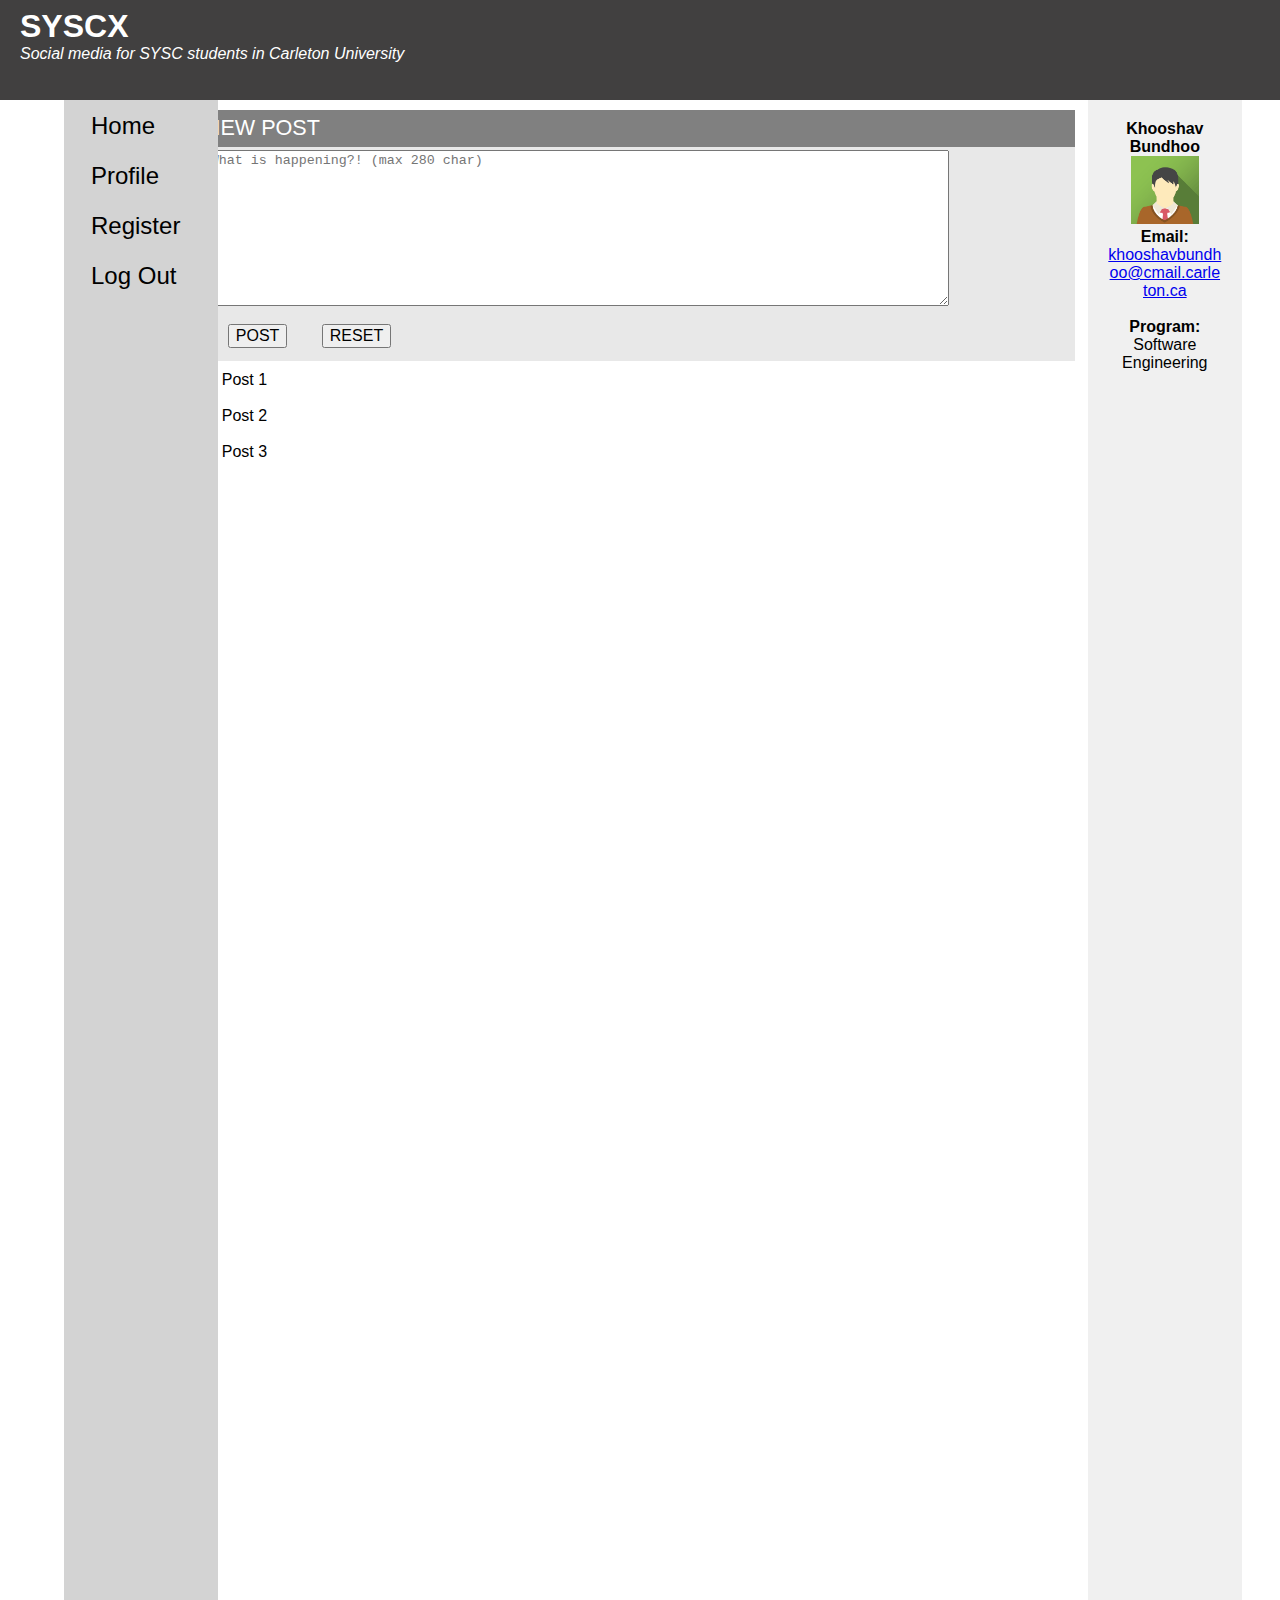
<file: Khooshav_Bundhoo_A01/index.html>
<!DOCTYPE html>
<html lang="en">

<head>
   <meta charset="utf-8">
   <title>Register on SYSCX</title>
   <link rel="stylesheet" href="assets/css/reset.css">
   <link rel="stylesheet" href="assets/css/style.css">
</head>

<body>
   <header>
      <h1><strong>SYSCX</strong></h1>
      <p>Social media for SYSC students in Carleton University</p>
   </header>
   <nav>
      <table>
         <tr>
            <td>
               <a href="index.html">Home</a>
            </td>
         </tr>
         <tr>
            <td>
               <a href="profile.html">Profile</a>
            </td>
         </tr>
         <tr>
            <td>
               <a href="register.html">Register</a>
            </td>
         </tr>
         <tr>
            <td>
               <a href="logout.html">Log Out</a>
            </td>
      </table>
   </nav>

   <main>
      <section>
         <form method="post" action = "https://ramisabouni.com/sysc4504/process_index.php">
            <fieldset>
               <legend>New Post</legend>
               <table>
                  <tr>
                     <td><textarea name="new_post" id="new_post" cols="90" rows="10"
                        placeholder="What is happening?! (max 280 char)" maxlength="280"></textarea>
                     </td>
                  </tr>
                  <tr>
                     <td><input type = "submit" id="post_button" value="POST">
                        <input type = "reset" id="reset_button" value="RESET">
                     </td>
                  </tr>
               </table>
            </fieldset>
         </form>
      </section>
      <section>
         <div>
            <details>
               <summary><label>Post 1 </label></summary><br>
               <summary>
                  Hi Ravens!!! Have a cool talent? Interested in showcasing it to the community? Join us in the Raven's Roost this
                  Friday Feb 16th @ 9pm for an Open Mic & Talent. Email us <a href="">infocarleton.sysc.ca</a> for more information. Cheers. <br>

                  <img id="Talentshow"src="images/TalentShow.jpeg" alt="Talent Show poster" title="Talent Show">
               </summary>
            </details>
         </div>
         <br>
         <div>
            <details>
               <summary><label>Post 2</label></summary><br>
               <summary>
                  Hello students, this announcement is aimed at informing all you that you should all register beforehand and
                  registration closes on Feb 16th @12pm. Email us <a href="">infocarleton.sysc.ca</a> for more information. Cheers.
               </summary>
            </details>
         </div>
         <br>
         <div>
            <details>
               <summary><label>Post 3 </label></summary><br>
               <summary>
                  Dear SYSC students, <br>
                  Only <strong> 50 </strong> seats of available to compete. Hurry up and secure your seats now!
                  Email us <a href="khooshavbundhoo@cmail.carleton.ca">khooshavbundhoo@cmail.carleton.ca</a> for more information. Cheers.

               
               </summary>
            </details>
         </div>   
      </section>

      <div class="info-box">
         <h2>Khooshav Bundhoo</h2>
         <img id="avatar00" src="images/img_avatar3.png" alt="Avatar Image" title="Avatar">
         <p> <strong>Email:</strong> <a href="khooshavbundhoo@cmail.carleton.ca">khooshavbundhoo@cmail.carleton.ca</a></p> <br>
         <p><strong>Program:</strong> Software Engineering</p>
      </div>
   </main>
</body>
</html>








<!-- 
   <nav>
   </nav>
   <main>
      <section>
         <h2>Register a new profile</h2>
         <form>
            <fieldset>
               <legend>
                  <span>Personal information</span>
               </legend>

            </fieldset>
         </form>
      </section>
   </main> -->


</body>

</html>
</file>
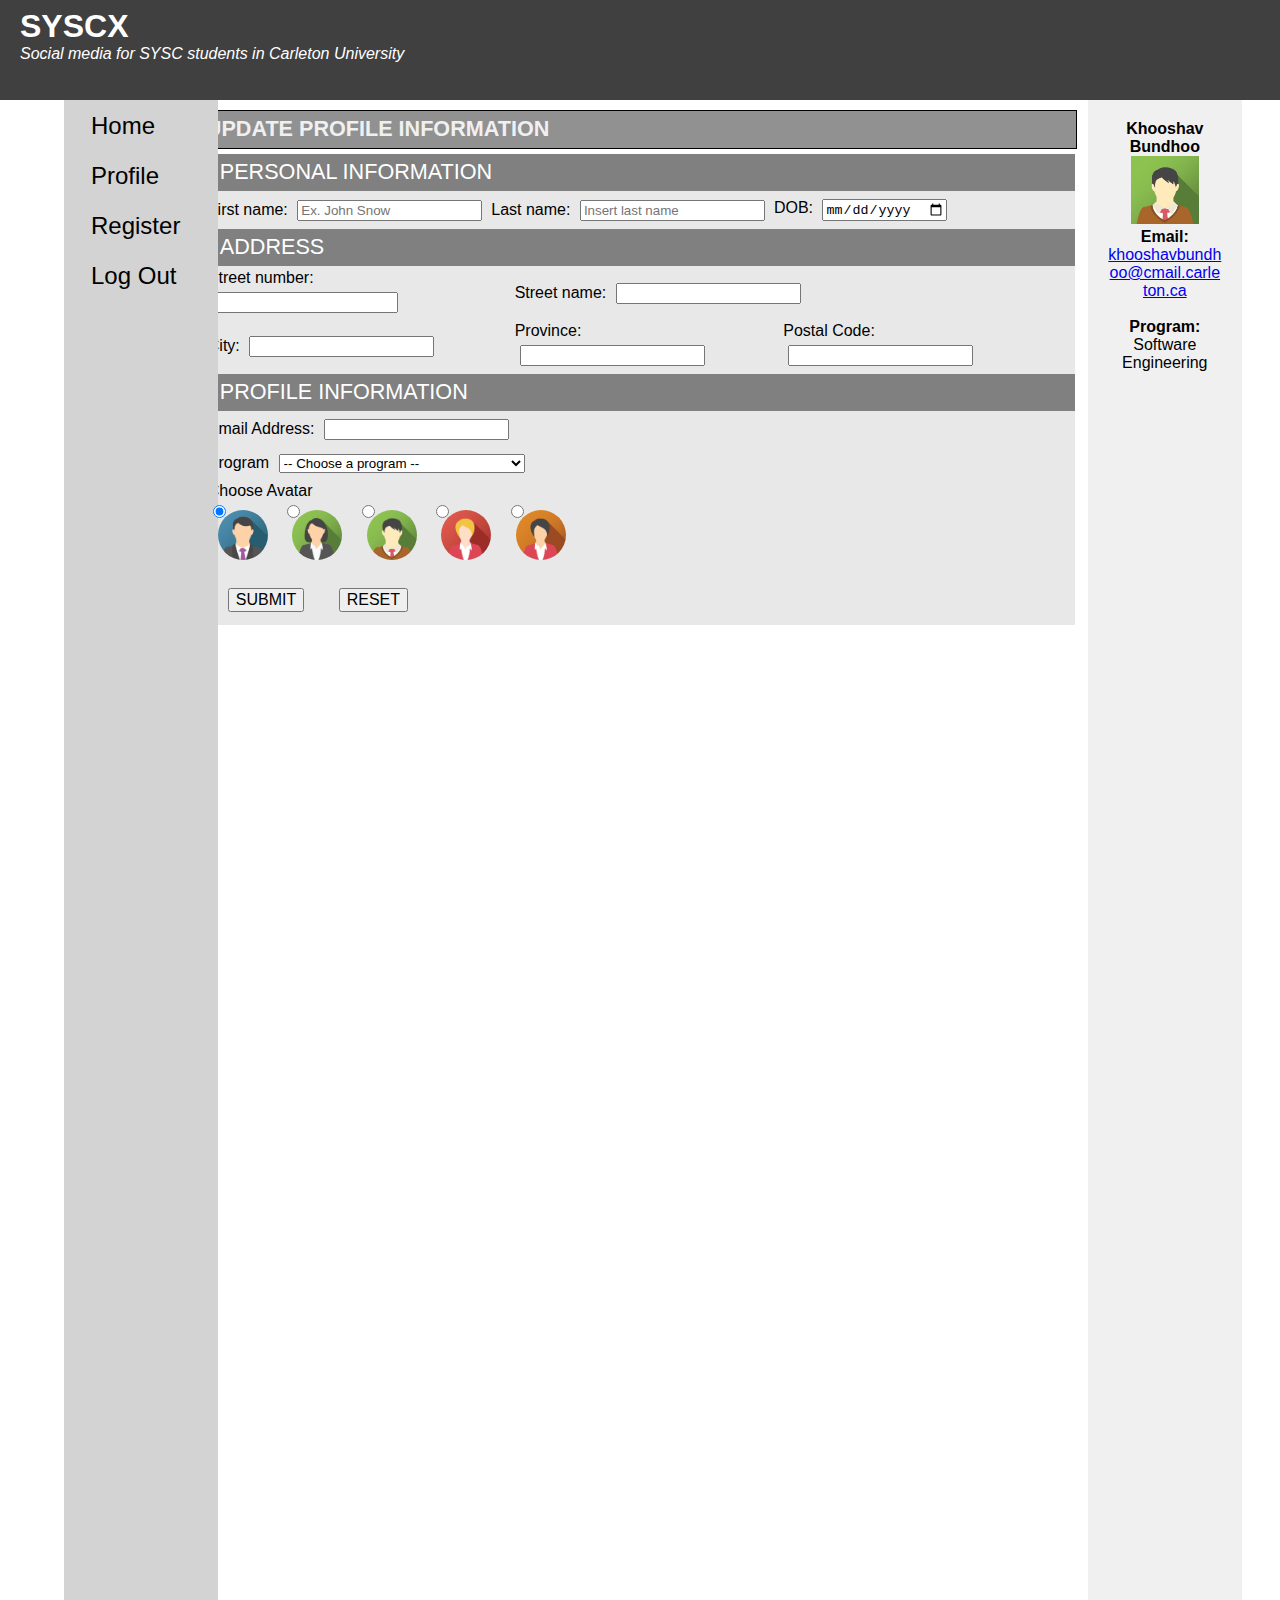
<file: Khooshav_Bundhoo_A01/profile.html>
<!DOCTYPE html>
<html lang="en">

<head>
   <meta charset="utf-8">
   <title>Update SYSCX profile</title>
   <link rel="stylesheet" href="assets/css/reset.css">
   <link rel="stylesheet" href="assets/css/style.css">
</head>

<body>
   <header>
      <h1>SYSCX</h1>
      <p>Social media for SYSC students in Carleton University</p>
   </header>
   <nav>
      <table>
         <tr>
            <td>
               <a href="index.html">Home</a>
            </td>
         </tr>
         <tr>
            <td>
               <a href="profile.html">Profile</a>
            </td>
         </tr>
         <tr>
            <td>
               <a href="register.html">Register</a>
            </td>
         </tr>
         <tr>
            <td>
               <a href="logout.html">Log Out</a>
            </td>
      </table>
   </nav>

   <main>
      <section>
         <h2>Update Profile information</h2>
         <form method="post" action="https://ramisabouni.com/sysc4504/process_profile.php">
            <fieldset>
               <legend><span>PERSONAL INFORMATION</span></legend>
               <table>
                  <tr>
                     <td>
                        <label>First name:</label>
                        <input type="text" placeholder="Ex. John Snow" name="first_name">
                     </td>
                     <td>
                        <label>Last name:</label>
                        <input type="text" placeholder="Insert last name" name="last_name">
                     </td>
                     <td>
                        <label>DOB:</label>
                        <input type="date" name="Date_of_Birth">
                     </td>
                  </tr>
               </table>
            </fieldset>
            <fieldset>
               <legend><span>ADDRESS</span></legend>
               <table>
                  <tr>
                     <td>
                        <label>Street number:</label>
                        <input type="number" id="street-number" name="street_number">
                     </td>
                     <td colspan="2">
                        <label>Street name:</label>
                        <input type="text" id="street_name" name="street_name">
                     </td>
                  </tr>
                  <tr>
                     <td>
                        <label>City: </label>
                        <input type="text" name="city" id="city">
                     </td>
                     <td>
                        <label>Province: </label>
                        <input type="text" id="provence" name="provence">
                     </td>
                     <td>
                        <label>Postal Code: </label>
                        <input type="text" name="postal_code" id="postal_code" name="postalcode">
                     </td>
                  </tr>
               </table>
            </fieldset>
            <fieldset>
               <legend><span>PROFILE INFORMATION</span></legend>
               <table>
                  <tr>
                     <td>
                        <label for="email">Email Address:</label>
                        <input type="email" name="student_email" id="email">
                     </td>
                  </tr>
                  <tr>
                     <td>
                        <label for="program">Program</label>
                        <select id="program" name="Program">
                           <option>-- Choose a program --</option>
                           <option>Computer Systems Engineering</option>
                           <option>Software Engineering</option>
                           <option>Communications Engineering</option>
                           <option>Biomedical and Electrical Engineering</option>
                           <option>Electrical Engineering</option>
                           <option>Special</option>
                        </select>
                     </td>
                  </tr>
                  <tr>
                     <td>
                        <label>Choose Avatar</label><br>
                        <input type="radio" name="avatar" class="avatar" value="img_avatar1.png" checked><img src="images/img_avatar1.png" alt="Avatar1" class="avatar-image">
                        <input type="radio" name="avatar" class="avatar" value="img_avatar2.png"><img src="images/img_avatar2.png" alt="Avatar2" class="avatar-image">
                        <input type="radio" name="avatar" class="avatar" value="img_avatar3.png"><img src="images/img_avatar3.png" alt="Avatar3" class="avatar-image">
                        <input type="radio" name="avatar" class="avatar" value="img_avatar4.png"><img src="images/img_avatar4.png" alt="Avatar4" class="avatar-image">
                        <input type="radio" name="avatar" class="avatar" value="img_avatar5.png"><img src="images/img_avatar5.png" alt="Avatar5" class="avatar-image">
                     </td>
                  </tr>
                  <tr>
                     <td>
                        <input type = "submit" id="post_button" value="SUBMIT">
                        <input type = "reset" id="reset_button" value="RESET">
                        
                     </td>
                  </tr>
               </table>
            </fieldset>
         </form>
      </section>
      <div class="info-box">
         <h2>Khooshav Bundhoo</h2>
         <img id="avatar00" src="images/img_avatar3.png" alt="Avatar Image" title="Avatar">
         <p> <strong>Email:</strong> <a href="khooshavbundhoo@cmail.carleton.ca">khooshavbundhoo@cmail.carleton.ca</a></p> <br>
         <p><strong>Program:</strong> Software Engineering</p>
      </div>
   </main>
</body>
</html>
</file>
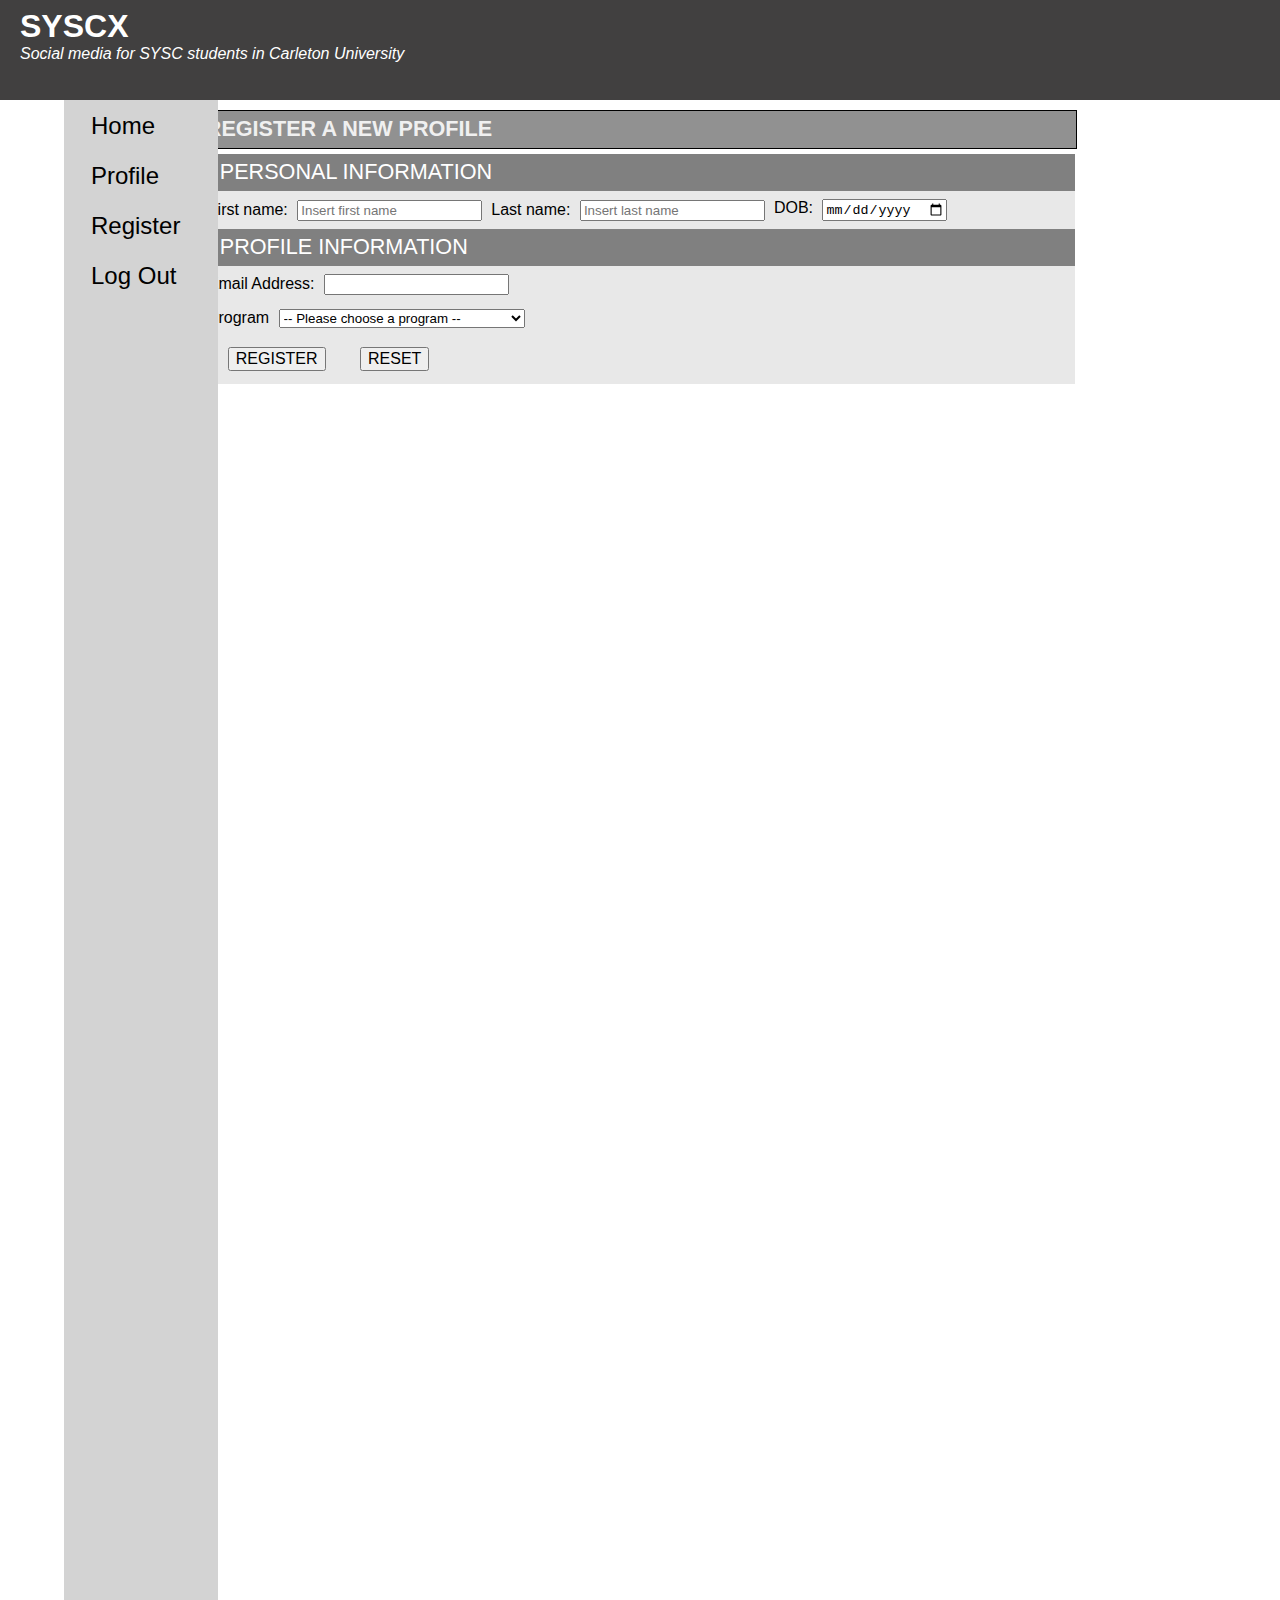
<file: Khooshav_Bundhoo_A01/register.html>
<!DOCTYPE html>
<html lang="en">

<head>
   <meta charset="utf-8">
   <title>Register on SYSCX</title>
   <link rel="stylesheet" href="assets/css/reset.css">
   <link rel="stylesheet" href="assets/css/style.css">
</head>

<body>
   <header>
      <h1>SYSCX</h1>
      <p>Social media for SYSC students in Carleton University</p>
   </header>
   <nav>
      <table>
         <tr>
            <td>
               <a href="index.html">Home</a>
            </td>
         </tr>
         <tr>
            <td>
               <a href="profile.html">Profile</a>
            </td>
         </tr>
         <tr>
            <td>
               <a href="register.html">Register</a>
            </td>
         </tr>
         <tr>
            <td>
               <a href="logout.html">Log Out</a>
            </td>
      </table>
   </nav>
   <main>
      <section>
         <h2>Register a new profile</h2>
         <form method="post" action="https://ramisabouni.com/sysc4504/process_register.php">
            <fieldset>
               <legend><span>Personal information</span> </legend>
               <table>
                  <tr>
                     <td>
                        <label>First name:</label>
                        <input type="text" placeholder="Insert first name" name="first_name">
                     </td>
                     <td>
                        <label>Last name:</label>
                        <input type="text" placeholder="Insert last name" name="last_name">
                     </td>
                     <td>
                        <label>DOB:</label>
                        <input type="date" name="Date_Of_Birth">
                     </td>
                  </tr>
               </table>
            </fieldset>
            <fieldset>
               <legend><span>Profile information</span></legend>
               <table>
                  <tr>
                     <td>
                        <label for="email">Email Address:</label>
                        <input type="email" name="student_email" id="student_email">
                     </td>
                  </tr>
                  <tr>
                     <td>
                        <label for="program">Program</label>
                        <select name="Program" id="Program">
                           <option>-- Please choose a program --</option>
                           <option>Computer Systems Engineering</option>
                           <option>Software Engineering</option>
                           <option>Communications Engineering</option>
                           <option>Biomedical and Electrical Engineering</option>
                           <option>Electrical Engineering</option>
                           <option>Special</option>
                        </select>
                     </td>
                  </tr>
                  <tr>
                     <td>
                        <input type = "submit" id="post_button" value="REGISTER">
                        <input type = "reset" id="reset_button" value="RESET">
                     </td>
                  </tr>
               </table>   
            </fieldset>
         </form>
      </section>
   </main>
</body>
</html>
</file>
<file: Khooshav_Bundhoo_A01/assets/css/style.css>
/* general text formatting */
h1,
h2,
h3,
nav,
footer,
div {
  font-family: "Trebuchet MS", "Lucida Sans Unicode", "Lucida Grande",
    "Lucida Sans", Arial, sans-serif;
}

body {
  font-family: "Lucida Sans", "Lucida Sans Regular", "Lucida Grande",
    "Lucida Sans Unicode", Geneva, Verdana, sans-serif;
  background-color: #ffffff;
}

/* header and footer */
header,
footer {
  color: white;
  background-color: #414040;
  height: 100px;
 
}

header h1 {
  padding: 8px 0px 0px 20px;
  font-size: 32px;
  font-weight: bold;
}

header p {
  font-size: 16px;
  font-style: italic;
  margin-bottom: 16px;
  padding: 0 0 0 20px;
}

/* main article styling */
main {
  background-color: white;
}

section {
  margin-left: 16%;
  padding-top: 10px;
  width: 68%;
  float: left;
}

/* Form style */
legend {
  margin: 0;
  padding: 5px 0px;
  height: 27.2px;
  width: 100%;
  text-transform: uppercase;
  font-size: 21.6px;
  color: #ffffff;
  background-color: #808080;
}

legend span {
  display: inline;
  padding: 0px 0px 0px 15px;
}

fieldset {
  margin: 0;
  padding: 0;
  background-color: #e8e8e8;
  width: 100%;
  border: none;
}

form p {
  margin-top: 8px;
  margin-left: 16px;
  padding: 0px 0px 0px 5px;
}
form input,
select {
  margin: 5px;
}

form input[type="submit"],
input[type="reset"] {
  margin: 10px 10px 10px 20px;
  font-size: medium;
  text-transform: capitalize;
}

section h2 {
  font-size: 21.6px;
  background-color: #919191;
  height: 27.2px;
  color: #f0f0f0;
  border: solid 1px black;
  text-transform: uppercase;
  width: 100%;
  margin-bottom: 5px;
  padding: 5px 0;
}

label img {
  margin: 16px 0px;
  vertical-align: middle;
  width: 50px;
  height: 50px;
  border-radius: 50%;
}

/*-------------------------->*/

nav {
  background-color: lightgray;
  width: 12% ;
  height:1500px;

  /*moving navigation bar to the left*/
  position: absolute;
  left: 0px;

  margin: 0em 4em 0.25em 4em;
  box-sizing: border-box;
}

nav table tr td{
  width: 150px;
  padding-left: 25px;
  padding-top: 10px;
  padding-bottom: 10px;
}

nav table tr td a {
  text-decoration: none; /* Remove underline */
  color: black; /* Set text color to black */
  font-family: Arial;
  font-size: x-large;
}

nav table tr td:hover{
  background-color:#a1a1a5 ;
}

#Talentshow {
  width: 50%;
  margin-left: 25%;
  margin-right: 25%;

}

.info-box{
  width: 12%; /* Adjust width as needed */
  height: 1500px;
  background-color: #f0f0f0;
  padding: 20px;
  margin-right: 3%;
  margin-left: 1%;
  box-sizing: border-box;
  position: absolute;
  right: 0px;
  text-align: center;
  word-wrap: break-word;

}

#avatar00{
  width: 60% ;
}


/*Avatar Radio Button*/
.avatar-image{
  border-radius: 100%;
  width: 50px;
  height: 50px;
  padding: 10px;
}

.avatar{
  position:absolute;
}
</file>
